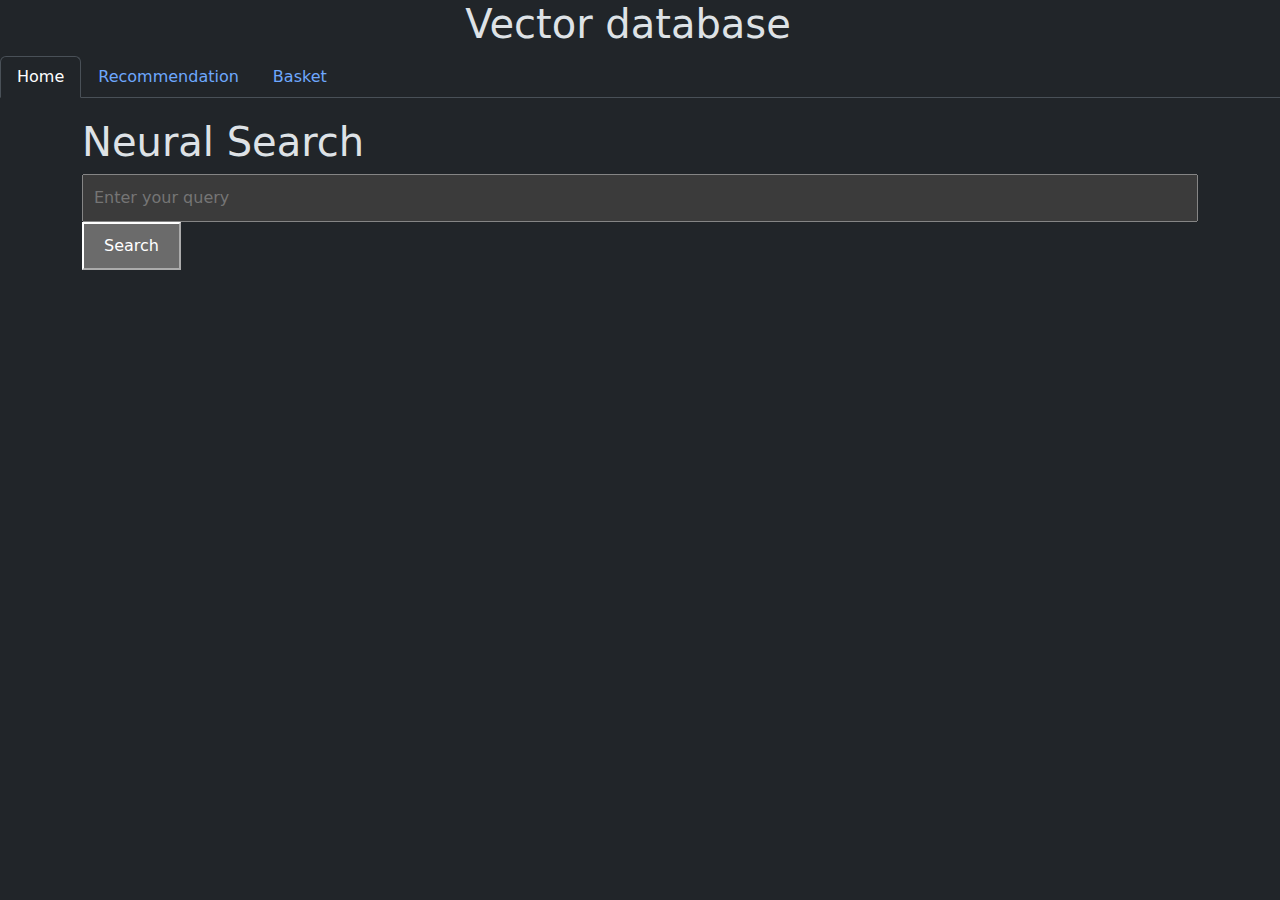
<file: static/index.html>
<!DOCTYPE html>
<html lang="en" data-bs-theme="dark">
<head>
    <meta charset="UTF-8">
    <meta name="viewport" content="width=device-width, initial-scale=1.0">
    <link rel="stylesheet" href="css.css">
    <script src="getData.js"></script>
    <link href="https://cdn.jsdelivr.net/npm/bootstrap@5.3.3/dist/css/bootstrap.min.css" rel="stylesheet">
    <script src="https://cdn.jsdelivr.net/npm/bootstrap@5.3.3/dist/js/bootstrap.bundle.min.js"></script>
    <title>Neural Search</title>
</head>
<body>
    <div class="row widthMax">
        <div class="page-header justify-content-center text-center">
          <h1>Vector database</h1>
        </div>
    </div>

    <ul class="nav nav-tabs">
      <li class="nav-item">
        <a class="nav-link active" aria-current="page" href=".">Home</a>
      </li>
      <li class="nav-item">
        <a class="nav-link" href="recommendation.html">Recommendation</a>
      </li>
        <li class="nav-item">
        <a class="nav-link" href="basket.html">Basket</a>
      </li>
    </ul>

    <div class="container">
        <h1>Neural Search</h1>
        <div class="search-form">
            <input type="text" id="searchInput" class="search-input" placeholder="Enter your query">
            <button id="cequejeveux" onclick="search()" class="search-button">Search</button>
        </div>
        <div id="searchResults" class="row justify-content-center"></div>
    </div>
</body>

<script>
    var input = document.getElementById("searchInput");
    input.addEventListener("keypress", function(event){
        if(event.key === "Enter"){
            event.preventDefault();
            document.getElementById("cequejeveux").click();
        }
    })
</script>
</html>
</file>
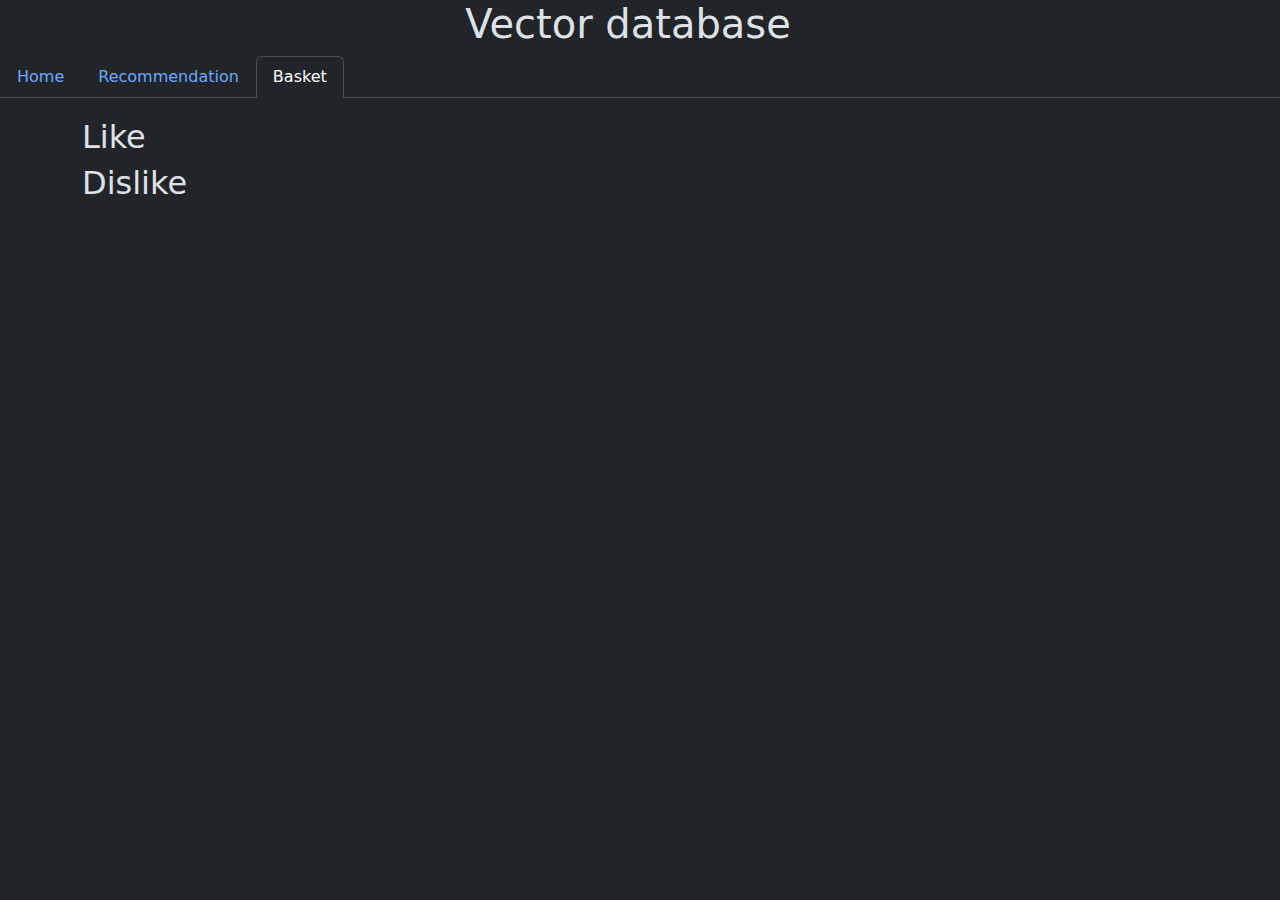
<file: static/basket.html>
<!DOCTYPE html>
<html lang="en" data-bs-theme="dark">
<head>
    <meta charset="UTF-8">
    <meta name="viewport" content="width=device-width, initial-scale=1.0">
    <link rel="stylesheet" href="css.css">
    <script src="basket.js"></script>
    <link href="https://cdn.jsdelivr.net/npm/bootstrap@5.3.3/dist/css/bootstrap.min.css" rel="stylesheet">
    <script src="https://cdn.jsdelivr.net/npm/bootstrap@5.3.3/dist/js/bootstrap.bundle.min.js"></script>
    <title>Basket</title>
</head>
<body>
    <div class="row widthMax">
        <div class="page-header justify-content-center text-center">
          <h1>Vector database</h1>
        </div>
    </div>

    <ul class="nav nav-tabs">
      <li class="nav-item">
        <a class="nav-link" href="index.html">Home</a>
      </li>
      <li class="nav-item">
        <a class="nav-link" href="recommendation.html">Recommendation</a>
      </li>
        <li class="nav-item">
        <a class="nav-link active" aria-current="page" href="basket.html">Basket</a>
      </li>
    </ul>

    <div class="container">
        <h2>Like</h2>
        <div id="like" class="row justify-content-center"></div>
        <h2>Dislike</h2>
        <div id="dislike" class="row justify-content-center"></div>
    </div>
</body>
</html>
</file>
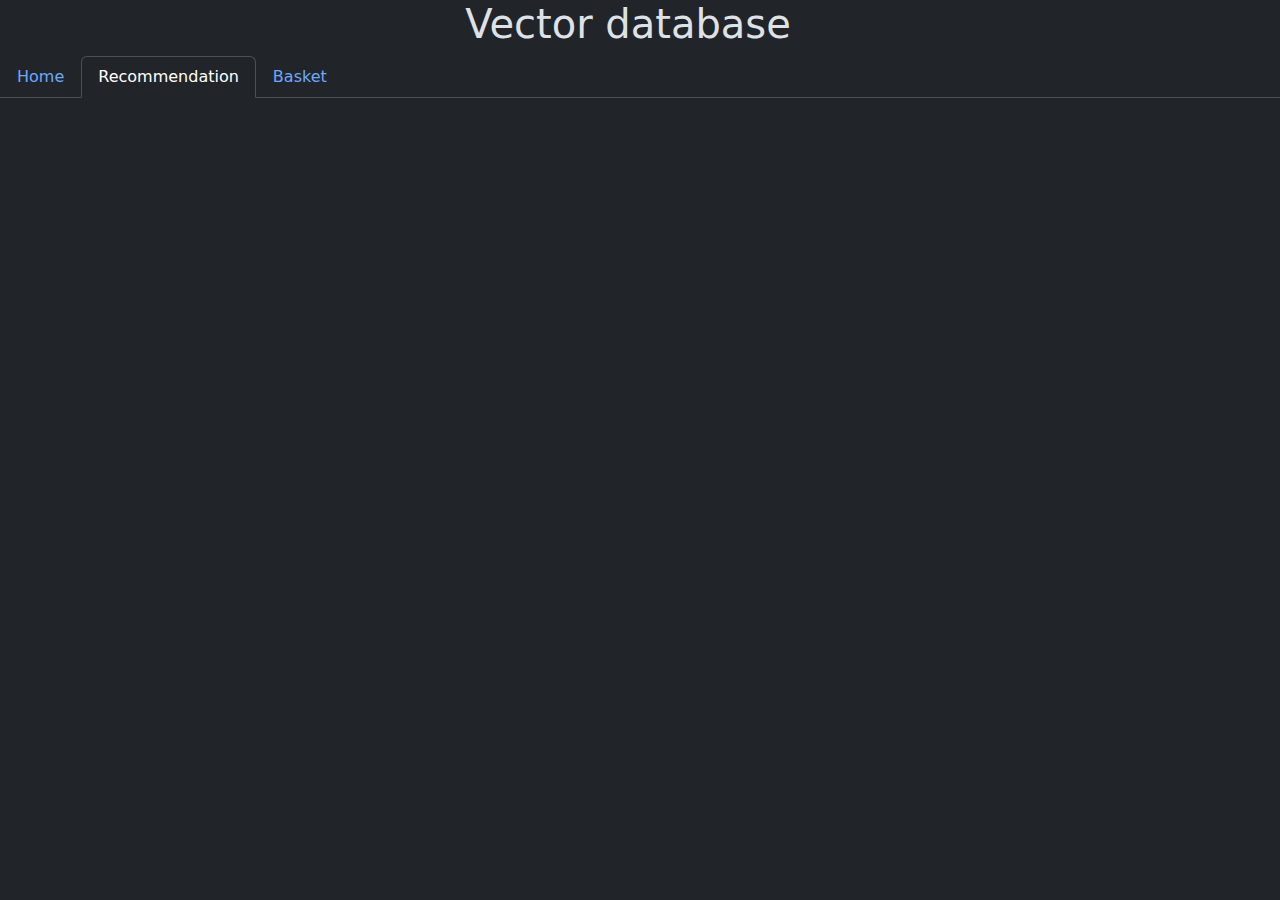
<file: static/recommendation.html>
<!DOCTYPE html>
<html lang="en" data-bs-theme="dark">
<head>
    <meta charset="UTF-8">
    <meta name="viewport" content="width=device-width, initial-scale=1.0">
    <link rel="stylesheet" href="css.css">
    <script src="recommendation.js"></script>
    <link href="https://cdn.jsdelivr.net/npm/bootstrap@5.3.3/dist/css/bootstrap.min.css" rel="stylesheet">
    <script src="https://cdn.jsdelivr.net/npm/bootstrap@5.3.3/dist/js/bootstrap.bundle.min.js"></script>
    <title>Recommendation</title>
</head>
<body>
    <div class="row widthMax">
        <div class="page-header justify-content-center text-center">
          <h1>Vector database</h1>
        </div>
    </div>

    <ul class="nav nav-tabs">
      <li class="nav-item">
        <a class="nav-link" href="index.html">Home</a>
      </li>
      <li class="nav-item">
        <a class="nav-link active" aria-current="page" href="recommendation.html">Recommendation</a>
      </li>
        <li class="nav-item">
        <a class="nav-link" href="basket.html">Basket</a>
      </li>
    </ul>

    <div class="container">
        <div id="searchResults" class="row justify-content-center"></div>
    </div>

</body>

</html>
</file>
<file: static/css.css>
body {
    font-family: Arial, sans-serif;
}
.container {
    max-width: 800px;
    margin: 0 auto;
    padding: 20px;
}
.search-form {
    margin-bottom: 20px;
}
.search-input {
    width: 100%;
    padding: 10px;
    font-size: 16px;
}
.search-button {
    padding: 10px 20px;
    font-size: 16px;
    cursor: pointer;
}
.search-results {
    list-style: none;
    padding: 0;
}
.result-item {
    margin-bottom: 10px;
    padding: 10px;
    border: 1px solid #ccc;
    border-radius: 5px;
}

.widthMax {
    max-width: 100%;
}
</file>
